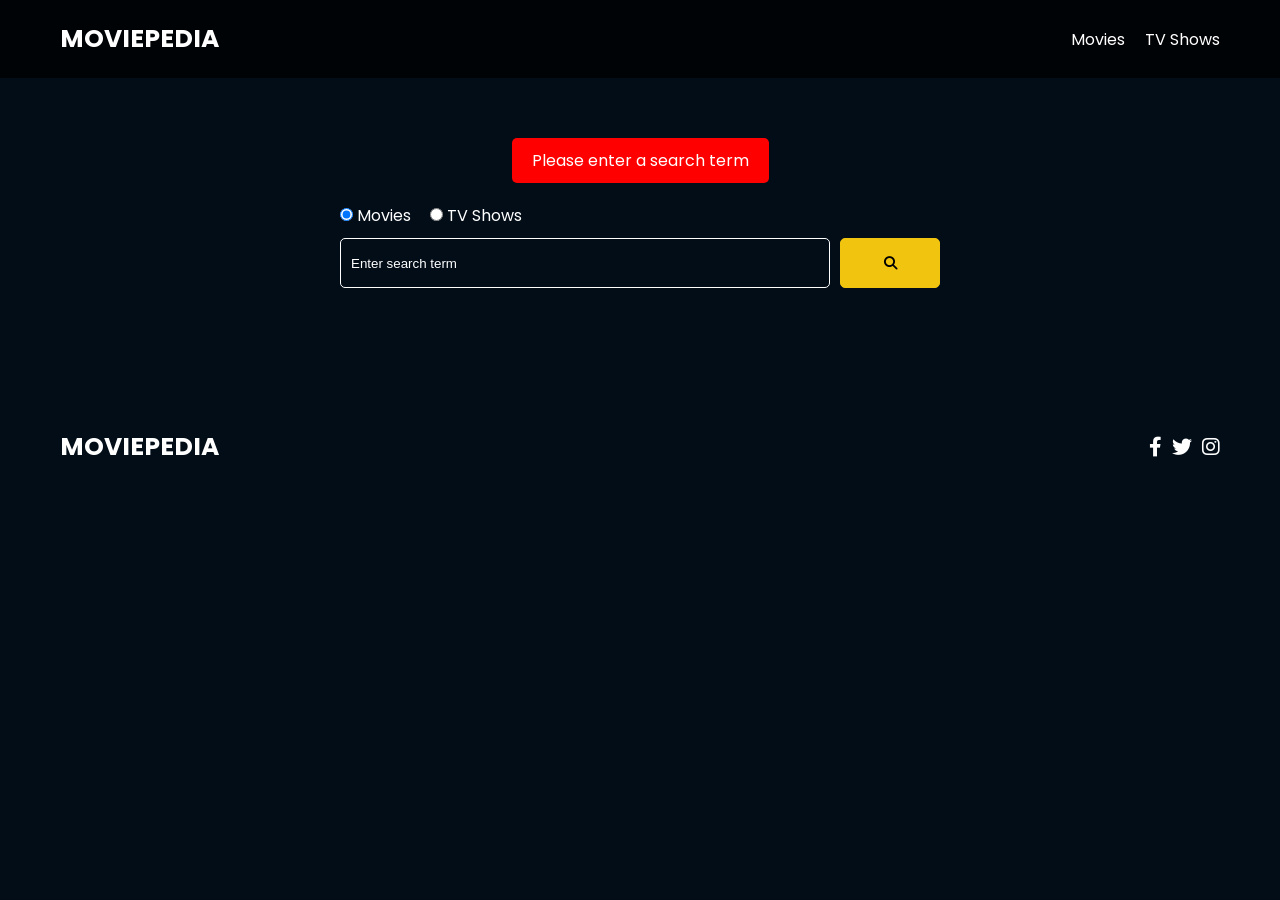
<file: search.html>
<!DOCTYPE html>
<html lang="en">

<head>
  <meta charset="UTF-8" />
  <meta http-equiv="X-UA-Compatible" content="IE=edge" />
  <meta name="viewport" content="width=device-width, initial-scale=1.0" />
  <link rel="preconnect" href="https://fonts.googleapis.com" />
  <link rel="preconnect" href="https://fonts.gstatic.com" crossorigin />
  <link href="https://fonts.googleapis.com/css2?family=Poppins:wght@300;400;700&display=swap" rel="stylesheet" />
  <link rel="stylesheet" href="lib/fontawesome.css" />
  <link rel="stylesheet" href="css/style.css" />
  <link rel="stylesheet" href="css/spinner.css" />
  <script src="js/script.js" defer></script>
  <title>MoviePedia | Search Movies & Shows</title>
</head>

<body>
  <header class="main-header">
    <div class="container">
      <div class="logo"><a href="index.html">MoviePedia</a></div>
      <nav>
        <ul>
          <li>
            <a class="nav-link" href="index.html">Movies</a>
          </li>
          <li>
            <a class="nav-link" href="shows.html">TV Shows</a>
          </li>
        </ul>
      </nav>
    </div>
  </header>

  <!-- Search Movies -->
  <section class="search">
    <div class="container">
      <div id="alert"></div>
      <form action="search.html" class="search-form">
        <div class="search-radio">
          <input type="radio" id="movie" name="type" value="movie" checked />
          <label for="movies">Movies</label>
          <input type="radio" id="tv" name="type" value="tv" />
          <label for="shows">TV Shows</label>
        </div>
        <div class="search-flex">
          <input type="text" name="search-term" id="search-term" placeholder="Enter search term" />
          <button class="btn" type="submit">
            <i class="fas fa-search"></i>
          </button>
        </div>
      </form>
    </div>
  </section>

  <!-- Search Results -->
  <section id="search-results-wrapper" class="container">
    <heading id="search-results-heading"></heading>
    <div id="search-results" class="grid">

    </div>
    <div id="pagination"></div>
  </section>

  <!-- Footer -->
  <footer class="main-footer">
    <div class="container">
      <div class="logo"><span>MoviePedia</span></div>
      <div class="social-links">
        <a href="https://www.facebook.com" target="_blank"><i class="fab fa-facebook-f"></i></a>
        <a href="https://www.twitter.com" target="_blank"><i class="fab fa-twitter"></i></a>
        <a href="https://www.instagram.com" target="_blank"><i class="fab fa-instagram"></i></a>
      </div>
    </div>
  </footer>

  <div class="spinner"></div>
</body>

</html>
</file>
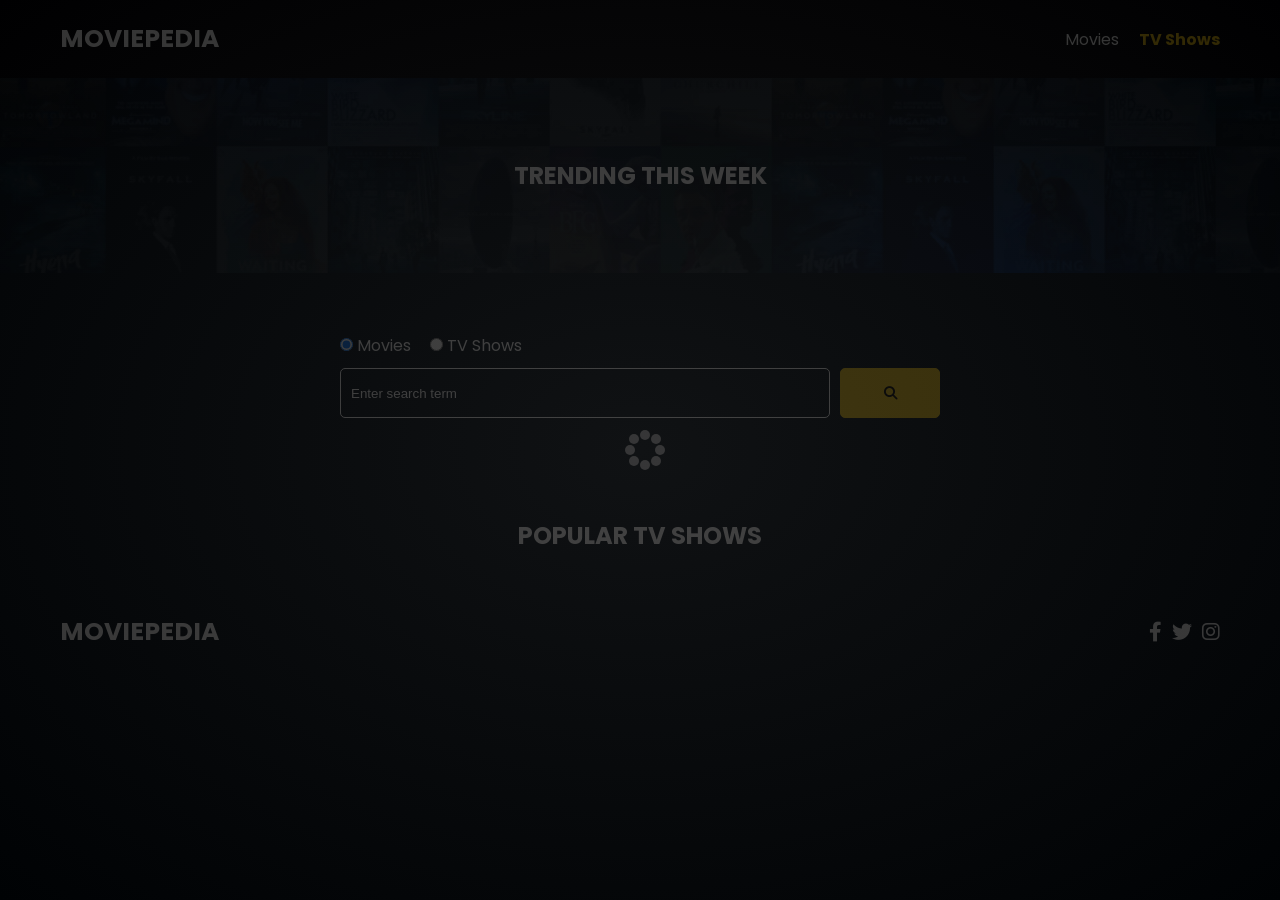
<file: shows.html>
<!DOCTYPE html>
<html lang="en">

<head>
  <meta charset="UTF-8" />
  <meta http-equiv="X-UA-Compatible" content="IE=edge" />
  <meta name="viewport" content="width=device-width, initial-scale=1.0" />
  <link rel="preconnect" href="https://fonts.googleapis.com" />
  <link rel="preconnect" href="https://fonts.gstatic.com" crossorigin />
  <link href="https://fonts.googleapis.com/css2?family=Poppins:wght@300;400;700&display=swap" rel="stylesheet" />
  <link rel="stylesheet" href="lib/swiper.css" />
  <link rel="stylesheet" href="lib/fontawesome.css" />
  <link rel="stylesheet" href="css/style.css" />
  <link rel="stylesheet" href="css/spinner.css" />
  <script src="lib/swiper.js"></script>
  <script src="js/script.js" defer></script>
  <title>MoviePedia</title>
</head>

<body>
  <header class="main-header">
    <div class="container">
      <div class="logo"><a href="index.html">MoviePedia</a></div>
      <nav>
        <ul>
          <li>
            <a class="nav-link" href="index.html">Movies</a>
          </li>
          <li>
            <a class="nav-link" href="shows.html">TV Shows</a>
          </li>
        </ul>
      </nav>
    </div>
  </header>

  <!-- Now Playing Section -->
  <section class="now-playing">
    <h2>Trending This Week</h2>
    <div class="swiper">
      <div class="swiper-wrapper">
      </div>
    </div>
  </section>

  <!-- Search Movies -->
  <section class="search">
    <div class="container">
      <div id="alert"></div>
      <form action="search.html" class="search-form">
        <!-- movies and shows radio box -->
        <div class="search-radio">
          <input type="radio" id="movie" name="type" value="movie" checked />
          <label for="movies">Movies</label>
          <input type="radio" id="tv" name="type" value="tv" />
          <label for="shows">TV Shows</label>
        </div>
        <div class="search-flex">
          <input type="text" name="search-term" id="search-term" placeholder="Enter search term" />
          <button class="btn" type="submit">
            <i class="fas fa-search"></i>
          </button>
        </div>
      </form>
    </div>
  </section>

  <!-- Popular TV Shows -->
  <section class="container">
    <h2>Popular TV Shows</h2>
    <div id="popular-shows" class="grid"></div>
  </section>

  <!-- Footer -->
  <footer class="main-footer">
    <div class="container">
      <div class="logo"><span>MoviePedia</span></div>
      <div class="social-links">
        <a href="https://www.facebook.com" target="_blank"><i class="fab fa-facebook-f"></i></a>
        <a href="https://www.twitter.com" target="_blank"><i class="fab fa-twitter"></i></a>
        <a href="https://www.instagram.com" target="_blank"><i class="fab fa-instagram"></i></a>
      </div>
    </div>
  </footer>

  <div class="spinner"></div>
</body>

</html>
</file>
<file: css/style.css>
*,
*::before,
*::after {
  box-sizing: border-box;
  padding: 0;
  margin: 0;
}

:root {
  --color-primary: #020d18;
  --color-secondary: #f1c40f;
}

body {
  font-family: "Poppins", sans-serif;
  font-size: 16px;
  background: var(--color-primary);
  color: #fff;
  overflow-x: hidden;
}

a {
  color: #fff;
  text-decoration: none;
}

ul {
  list-style: none;
}

.text-primary {
  color: var(--color-secondary);
}

.text-secondary {
  color: var(--color-secondary);
}

.active {
  color: var(--color-secondary);
  font-weight: 700;
}

.back {
  margin-top: 30px;
}

.btn {
  display: inline-block;
  padding: 0.5rem 1rem;
  border: 1px solid var(--color-secondary);
  border-radius: 5px;
  color: #fff;
  cursor: pointer;
  background: transparent;
  transition: all 0.3s ease-in-out;
}

.btn:hover {
  background: var(--color-secondary);
  color: #000;
}

.btn:disabled {
  border-color: #ccc;
  cursor: not-allowed;
}

.btn:disabled:hover {
  background: transparent;
  color: #fff;
}

.container {
  max-width: 1200px;
  width: 100%;
  margin: 0 auto;
  padding: 0 20px;
}

.main-header .container {
  display: flex;
  justify-content: space-between;
  align-items: center;
  padding: 0 20px;
}

.main-header {
  padding: 20px 0;
  background: rgba(0, 0, 0, 0.8);
}

.main-header .logo {
  color: #fff;
  font-size: 25px;
  font-weight: 700;
  text-transform: uppercase;
}

.main-header ul {
  display: flex;
}

.main-header ul li {
  margin-left: 20px;
}

.main-header ul li a {
  font-size: 16px;
}

.main-header ul li a:hover {
  color: var(--color-secondary);
}

/* Grid */
.grid {
  display: grid;
  grid-template-columns: repeat(auto-fit, minmax(250px, 1fr));
  grid-gap: 20px;
}

/* Card */
.card {
  /* background: #04376b; */
  background: #02182e;
  padding: 5px;
}

.card img {
  width: 100%;
}

.card-body {
  padding: 10px;
  font-size: 20px;
}

.card:hover {
  transform: scale(1.05);
  transition: all 0.5s ease-in-out;
  /* background: #0a4b8f; */
  background: #032649;
}

/* Footer */
.main-footer {
  background: #020d18;
  padding: 20px 0;
  margin-top: 20px;
}

.main-footer .container {
  display: flex;
  justify-content: space-between;
  align-items: center;
}

.main-footer .container .logo {
  color: #fff;
  font-size: 25px;
  font-weight: 700;
  text-transform: uppercase;
}

.main-footer .container .social-links {
  display: flex;
  font-size: 20px;
}

.main-footer .container .social-links a {
  margin-left: 10px;
  color: #fff;
}

.main-footer .container .social-links a:hover {
  color: var(--color-secondary);
}

/* Section: Now Playing */

section.now-playing {
  padding: 60px;
  background: url(../images/showcase-bg.jpg) no-repeat center center/cover;
}

section h2 {
  margin: 20px 0;
  text-align: center;
  text-transform: uppercase;
}

/* Slider */
.swiper {
  width: 100%;
  height: 50%;
}

.swiper-slide {
  text-align: center;
  font-size: 18px;
  background: var(--color-primary);
  display: flex;
  flex-direction: column;
  justify-content: center;
  align-items: center;
}

.swiper-slide img {
  display: block;
  width: 100%;
  height: 100%;
  object-fit: cover;
}

.swiper-rating {
  padding: 10px;
}

/* Movie Details */
.details-top {
  display: flex;
  justify-content: space-between;
  align-items: center;
  margin: 50px 0 30px;
}

@media (max-width: 700px) {
  .details-top {
    display: block;
    margin-bottom: 40px;
    padding-bottom: 20px;
    border-bottom: #ccc solid 1px;
  }
}

.details-top img {
  width: 400px;
  height: 100%;
  margin-right: 60px;
  object-fit: cover;
}

.details-top p {
  margin: 20px 0;
}

.details-top .btn {
  margin-top: 20px;
}

.details-bottom {
}

.details-bottom li {
  margin: 15px 0;
  padding-bottom: 8px;
  border-bottom: 1px solid #fff;
  border-color: rgba(255, 255, 255, 0.1);
}

/* Search */
.search {
  padding: 60px;
  margin-bottom: 40px;
}

.search .container {
  display: flex;
  justify-content: center;
  align-items: center;
  flex-direction: column;
}

.search .container h2 {
  margin-bottom: 20px;
}

.search .container form {
  width: 100%;
  max-width: 600px;
}

.search-radio label {
  margin-right: 15px;
}

.search-flex {
  display: flex;
  justify-content: space-between;
  align-items: center;
  margin-top: 10px;
}

.search .container form input[type="text"] {
  flex: 6;
  width: 100%;
  height: 50px;
  padding: 10px;
  margin-right: 10px;
  border: 1px solid #fff;
  border-radius: 5px;
  background: transparent;
  color: #fff;
}

.search .container form input[type="text"]::placeholder {
  color: #fff;
}

.search .container form input[type="text"]:focus {
  outline: none;
}

.search .container form button {
  flex: 1;
  display: block;
  width: 100%;
  padding: 10px;
  border-radius: 5px;
  height: 50px;
  cursor: pointer;
  background: var(--color-secondary);
  color: #000;
}

.search .container form button:hover {
  background: transparent;
  color: #fff;
}

.pagination {
  margin-top: 20px;
}

.page-counter {
  margin-top: 10px;
}

/* Alert */
.alert {
  /* background: red; */
  padding: 10px 20px;
  margin-bottom: 20px;
  border-radius: 5px;
}

.alert-success {
  background: green;
}

.alert-error {
  background: red;
}
</file>
<file: css/spinner.css>
/* Spinner From: https://codepen.io/tbrownvisuals/pen/edGYvx */
.spinner {
  position: fixed;
  z-index: 999;
  height: 2em;
  width: 2em;
  overflow: show;
  margin: auto;
  top: 0;
  left: 0;
  bottom: 0;
  right: 0;
  display: none;
}

.show {
  display: block;
}

/* Transparent Overlay */
.spinner:before {
  content: '';
  display: block;
  position: fixed;
  top: 0;
  left: 0;
  width: 100%;
  height: 100%;
  background: radial-gradient(rgba(20, 20, 20, 0.8), rgba(0, 0, 0, 0.8));

  background: -webkit-radial-gradient(
    rgba(20, 20, 20, 0.8),
    rgba(0, 0, 0, 0.8)
  );
}

/* :not(:required) hides these rules from IE9 and below */
.spinner:not(:required) {
  /* hide "loading..." text */
  font: 0/0 a;
  color: transparent;
  text-shadow: none;
  background-color: transparent;
  border: 0;
}

.spinner:not(:required):after {
  content: '';
  display: block;
  font-size: 10px;
  width: 1em;
  height: 1em;
  margin-top: -0.5em;
  -webkit-animation: spinner 150ms infinite linear;
  -moz-animation: spinner 150ms infinite linear;
  -ms-animation: spinner 150ms infinite linear;
  -o-animation: spinner 150ms infinite linear;
  animation: spinner 150ms infinite linear;
  border-radius: 0.5em;
  -webkit-box-shadow: rgba(255, 255, 255, 0.75) 1.5em 0 0 0,
    rgba(255, 255, 255, 0.75) 1.1em 1.1em 0 0,
    rgba(255, 255, 255, 0.75) 0 1.5em 0 0,
    rgba(255, 255, 255, 0.75) -1.1em 1.1em 0 0,
    rgba(255, 255, 255, 0.75) -1.5em 0 0 0,
    rgba(255, 255, 255, 0.75) -1.1em -1.1em 0 0,
    rgba(255, 255, 255, 0.75) 0 -1.5em 0 0,
    rgba(255, 255, 255, 0.75) 1.1em -1.1em 0 0;
  box-shadow: rgba(255, 255, 255, 0.75) 1.5em 0 0 0,
    rgba(255, 255, 255, 0.75) 1.1em 1.1em 0 0,
    rgba(255, 255, 255, 0.75) 0 1.5em 0 0,
    rgba(255, 255, 255, 0.75) -1.1em 1.1em 0 0,
    rgba(255, 255, 255, 0.75) -1.5em 0 0 0,
    rgba(255, 255, 255, 0.75) -1.1em -1.1em 0 0,
    rgba(255, 255, 255, 0.75) 0 -1.5em 0 0,
    rgba(255, 255, 255, 0.75) 1.1em -1.1em 0 0;
}

/* Animation */

@-webkit-keyframes spinner {
  0% {
    -webkit-transform: rotate(0deg);
    -moz-transform: rotate(0deg);
    -ms-transform: rotate(0deg);
    -o-transform: rotate(0deg);
    transform: rotate(0deg);
  }
  100% {
    -webkit-transform: rotate(360deg);
    -moz-transform: rotate(360deg);
    -ms-transform: rotate(360deg);
    -o-transform: rotate(360deg);
    transform: rotate(360deg);
  }
}
@-moz-keyframes spinner {
  0% {
    -webkit-transform: rotate(0deg);
    -moz-transform: rotate(0deg);
    -ms-transform: rotate(0deg);
    -o-transform: rotate(0deg);
    transform: rotate(0deg);
  }
  100% {
    -webkit-transform: rotate(360deg);
    -moz-transform: rotate(360deg);
    -ms-transform: rotate(360deg);
    -o-transform: rotate(360deg);
    transform: rotate(360deg);
  }
}
@-o-keyframes spinner {
  0% {
    -webkit-transform: rotate(0deg);
    -moz-transform: rotate(0deg);
    -ms-transform: rotate(0deg);
    -o-transform: rotate(0deg);
    transform: rotate(0deg);
  }
  100% {
    -webkit-transform: rotate(360deg);
    -moz-transform: rotate(360deg);
    -ms-transform: rotate(360deg);
    -o-transform: rotate(360deg);
    transform: rotate(360deg);
  }
}
@keyframes spinner {
  0% {
    -webkit-transform: rotate(0deg);
    -moz-transform: rotate(0deg);
    -ms-transform: rotate(0deg);
    -o-transform: rotate(0deg);
    transform: rotate(0deg);
  }
  100% {
    -webkit-transform: rotate(360deg);
    -moz-transform: rotate(360deg);
    -ms-transform: rotate(360deg);
    -o-transform: rotate(360deg);
    transform: rotate(360deg);
  }
}
</file>
